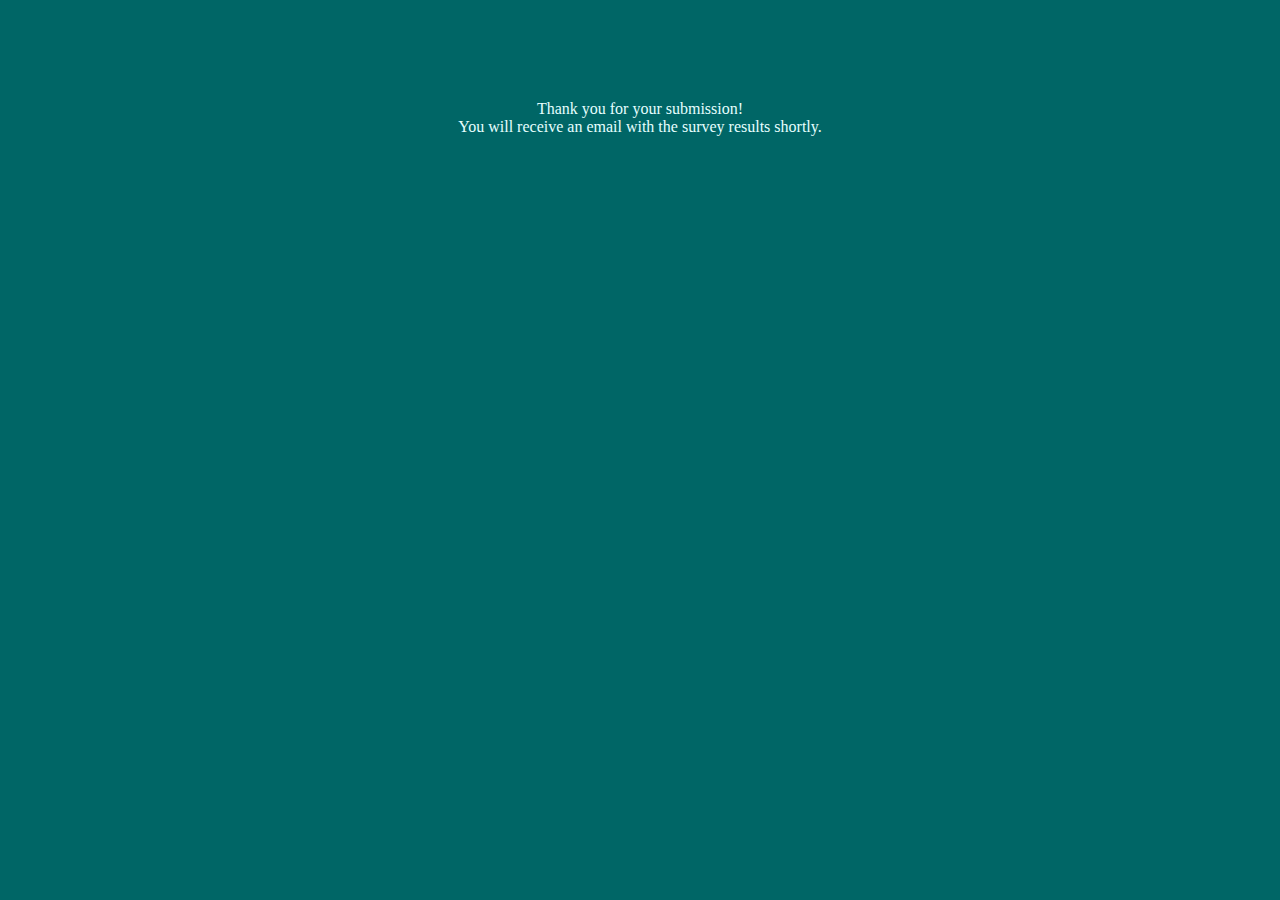
<file: 24.App9_DataCollector_PostgreSQL_Flask/DataCollectorApp/templates/success.html>
<!DOCTYPE html>
<html lang="en">
  <title> Data Collector App</title>
  <head>
    <link href="../static/main.css" rel="stylesheet">
  </head>
    <body>
      <div class="container">
        <p class="success-message"> Thank you for your submission! <br>
          You will receive an email with the survey results shortly.
        </p>
      </div>
    </body>
</html>
</file>
<file: 24.App9_DataCollector_PostgreSQL_Flask/DataCollectorApp/static/main.css>
html, body {
  height: 100%;
  margin: 0;
}

.container {
  margin: 0 auto;
  width: 100%;
  height: 100%;
  background-color: #006666;
  color: #e6ffff;
  overflow:hidden;
  text-align: center;
}

.container h1 {
  font-family: Arial, sans-serif;
  font-size: 30px;
  color: #e6ffff;
  margin-top: 80px;
}

.container form {
  margin: 20px;
}

.container input {
  width: 350px;
  height: 15px;
  font-size: 15px;
  margin: 2px;
  padding: 20px;
  transition: all 0.2s ease-in-out;
}

.container button {
  width:70px;
  height: 30px;
  background-color: steelblue;
  margin: 3px;
}

.success-message {
  margin: 100px;
}

.email {
  font-family: Arial, sans-serif;
  font-size: 15px;
  color:  #ff9999;
  transition: all 0.2s ease-in-out;
}
</file>
